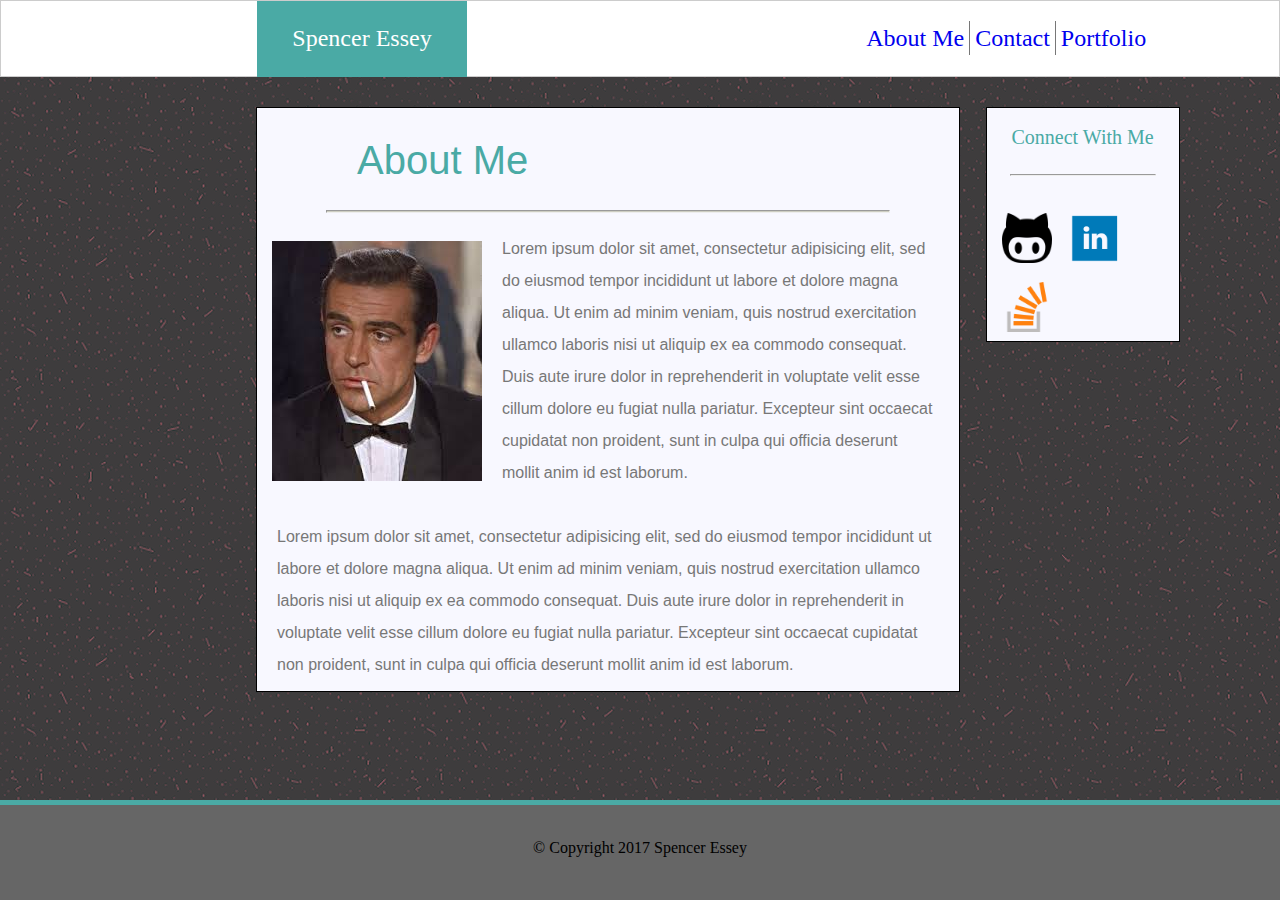
<file: index.html>
<!DOCTYPE html>
<html>
<head>
	<title>About Me</title>
	<link rel="stylesheet" type="text/css" href="./assets/css/reset.css">
	<link rel="stylesheet" type="text/css" href="./assets/css/style.css">
	<meta name="viewport" content="width=device-width, initial-scale=1.0">
</head>
<body background="./assets/images/pinkdust.png">
	<header class="header">
		<div class="myName">	
			<h1>Spencer Essey</h1>
		</div>
		<nav class="links">
			<a href="./portfolio.html" class="lastLink">Portfolio</a>
			<a href="./contact.html" class="middleLink">Contact</a>
			<a href="./index.html" class="firstLink">About Me</a>	
		</nav>
	</header>
	<div class="container aboutMe">
		<div>
			<h2 class="aboutMeHeader">About Me</h2>
			<hr class="aboutMeHR">
		</div>
		<figure>
			<img src="./assets/images/bond_smoking.jpeg" class="headShot">
		</figure>
		<div class="aboutMeText">
			<div>
			<p>
			Lorem ipsum dolor sit amet, consectetur adipisicing elit, sed do eiusmod tempor incididunt ut labore et dolore magna aliqua. Ut enim ad minim veniam, quis nostrud exercitation ullamco laboris nisi ut aliquip ex ea commodo consequat. Duis aute irure dolor in reprehenderit in voluptate velit esse cillum dolore eu fugiat nulla pariatur. Excepteur sint occaecat cupidatat non proident, sunt in culpa qui officia deserunt mollit anim id est laborum.
			</p>
			</div>
			<br>
			<div>
			<p>
			Lorem ipsum dolor sit amet, consectetur adipisicing elit, sed do eiusmod tempor incididunt ut labore et dolore magna aliqua. Ut enim ad minim veniam, quis nostrud exercitation ullamco laboris nisi ut aliquip ex ea commodo consequat. Duis aute irure dolor in reprehenderit in voluptate velit esse	cillum dolore eu fugiat nulla pariatur. Excepteur sint occaecat cupidatat non proident, sunt in culpa qui officia deserunt mollit anim id est laborum.
			</p>
			</div>
		</div>
	</div>
	<div class="connect sidebar">
		<p class="connectWithMe">Connect With Me</p>
		<hr>
		<div class="logos">
		<a href="#">	
		<img src="./assets/images/github_logo.png" width="50px" height="50px" class="logo github">
		</a>
		<a href="#">
		<img src="./assets/images/linkedin_logo.png" width="50px" height="50px" class="logo linkedin">
		</a>
		<a href="#">
		<img src="./assets/images/Stack_Overflow_logo.png" width="50px" height="50px" class="logo stack">
		</a>
		</div>
	</div>
<link rel="stylesheet" href="https://maxcdn.bootstrapcdn.com/font-awesome/4.7.0/css/font-awesome.min.css"></link>	
</body>
<footer>
	<p>&copy; Copyright 2017 Spencer Essey</p>
</footer>
</html>
</file>
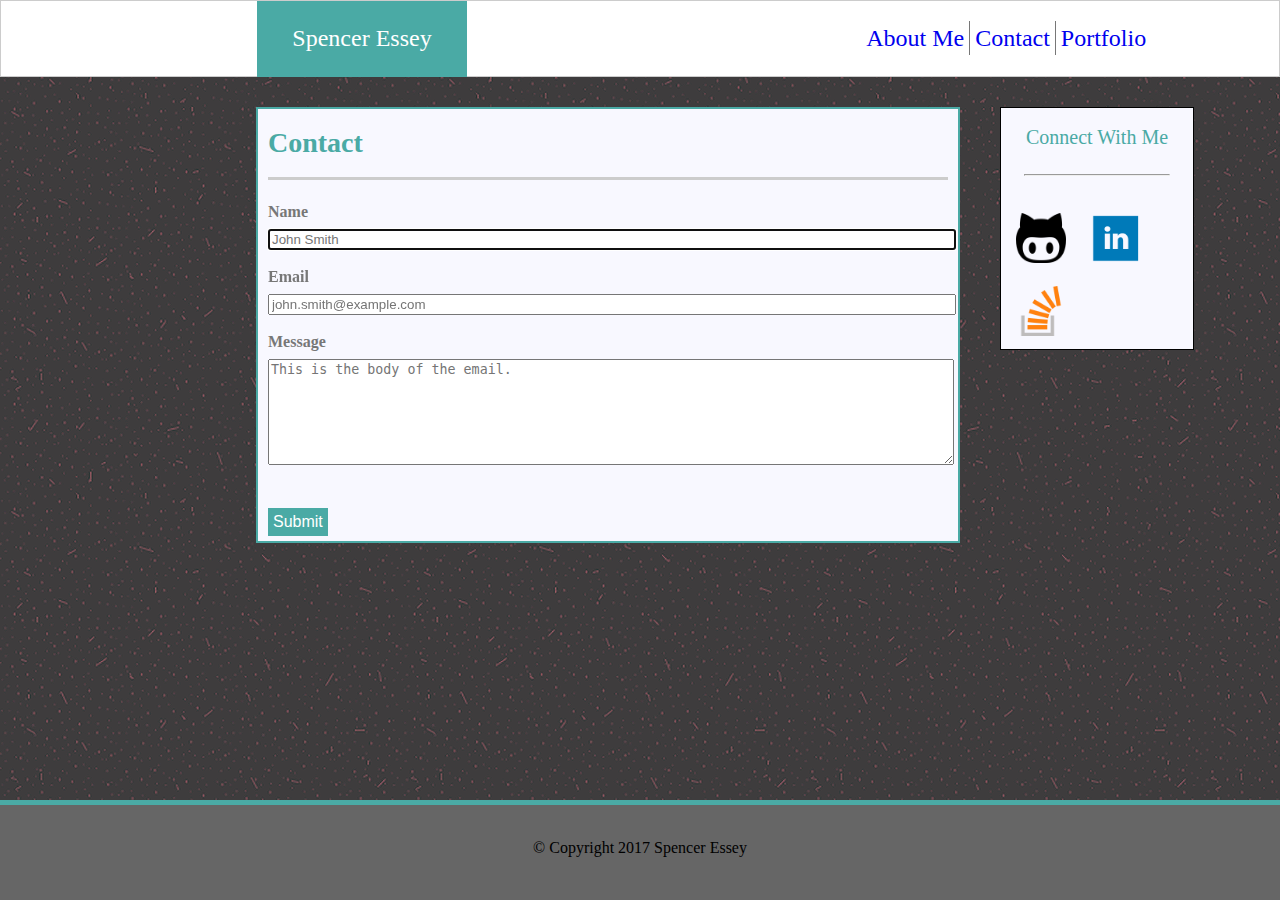
<file: contact.html>
<!DOCTYPE html>
<html>
<head>
	<title>About Me</title>
	<link rel="stylesheet" type="text/css" href="./assets/css/reset.css">
	<link rel="stylesheet" type="text/css" href="./assets/css/style.css">
	<meta name="viewport" content="width=device-width, initial-scale=1.0">
</head>
<body background="./assets/images/pinkdust.png">
	<header class="header">
		<div class="myName">	
			<h1>Spencer Essey</h1>
		</div>
		<nav class="links">
			<a href="./portfolio.html" class="firstLink">Portfolio</a>
			<a href="./contact.html" class="middleLink">Contact</a>
			<a href="./index.html" class="lastLink">About Me</a>	
		</nav>
	</header>
<div class="contactContainer">
	<h2 class="main-section-header">Contact</h2>
    <div class="form">
		<form>
		  	<p class="formInput standardFont">Name<br/>
		  		<input class="inputText" type="text" placeholder="John Smith" autofocus="true" /><br/>
		  	</p>
		  	<p class="formInput standardFont">Email<br/> 
		  		<input class="inputText" type="text" placeholder="john.smith@example.com"/><br/>
		  	</p>
		  	<p class="formInput standardFont">Message<br/>
		  		<textarea type="textArea" placeholder="This is the body of the email."></textarea>
			</p>
		  	<br/>
		  	<input class="formInput button-submit" type="submit" value="Submit">
		</form>
	</div>
</div>
	<div class="connect sidebar">
		<p class="connectWithMe">Connect With Me</p>
		<hr>
		<div class="logos">
		<a href="#">
		<img src="./assets/images/github_logo.png" width="50px" height="50px" class="logo">
		</a>
		<a href="">
		<img src="./assets/images/linkedin_logo.png" width="50px" height="50px" class="logo">
		</a>
		<a href="">
		<img src="./assets/images/Stack_Overflow_logo.png" width="50px" height="50px" class="logo
		">
		</a>
		</div>
	</div>
</body>
<footer>
	<p>&copy; Copyright 2017 Spencer Essey</p>
</footer>
</html>
</file>
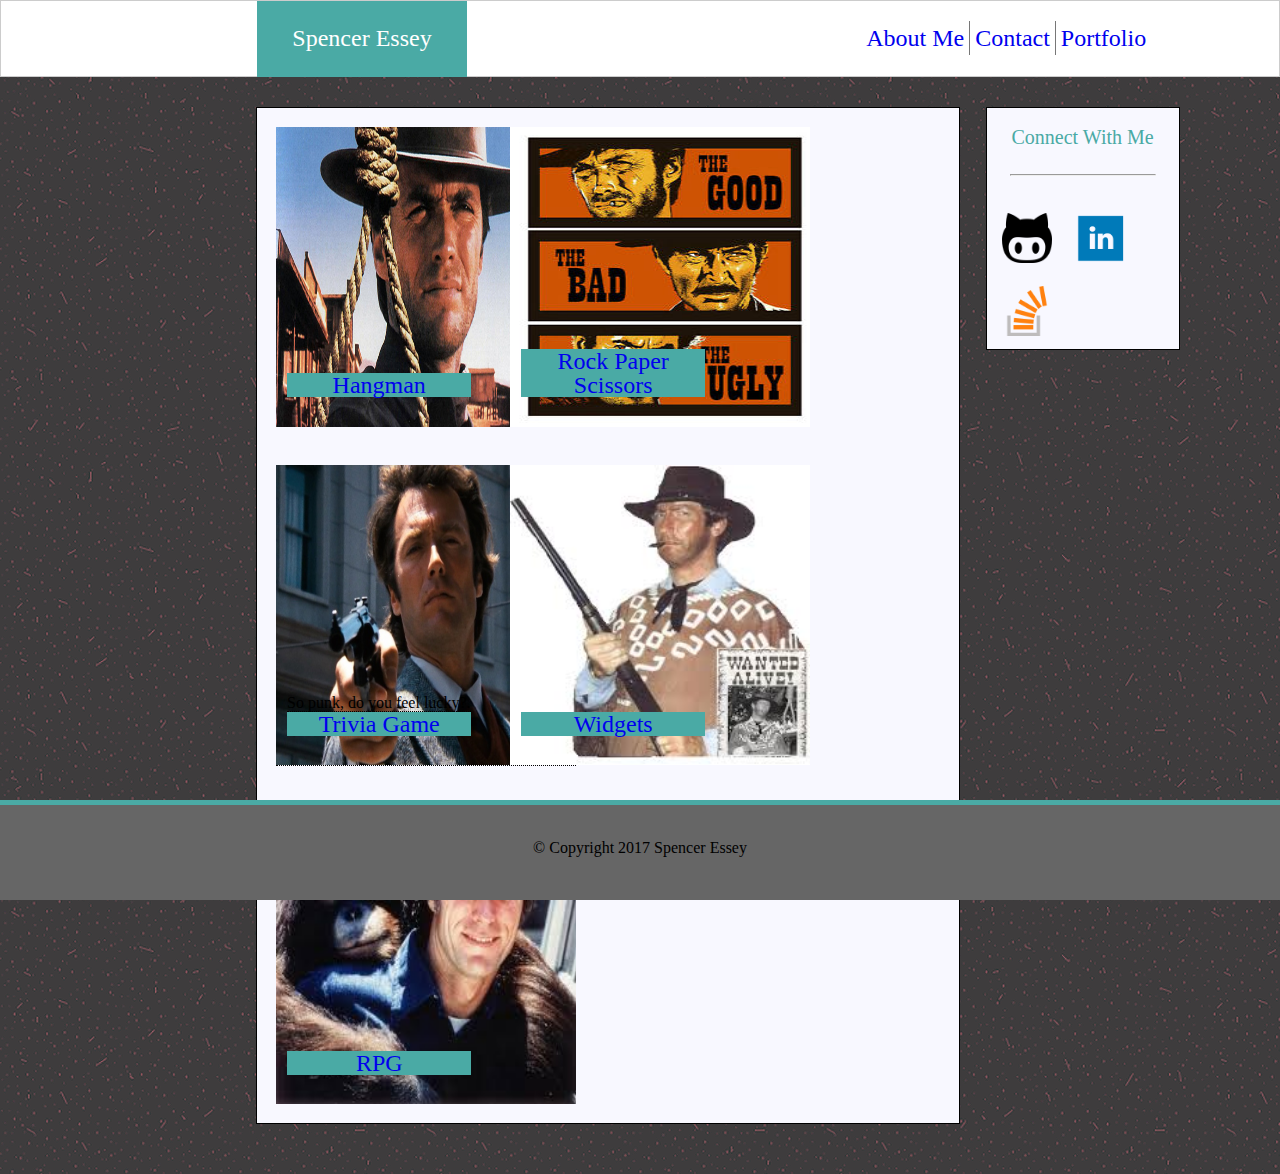
<file: portfolio.html>
<!DOCTYPE html>
<html>
<head>
	<title>About Me</title>
	<link rel="stylesheet" type="text/css" href="./assets/css/reset.css">
	<link rel="stylesheet" type="text/css" href="./assets/css/style.css">
	<meta name="viewport" content="width=device-width, initial-scale=1.0">
</head>
<body background="./assets/images/pinkdust.png">
	<header class="header">
		<div class="myName">	
			<h1>Spencer Essey</h1>
		</div>
		<nav class="links">
			<a href="./portfolio.html" class="firstLink">Portfolio</a>
			<a href="./contact.html" class="middleLink">Contact</a>
			<a href="./index.html" class="lastLink">About Me</a>	
		</nav>
	</header>
<div class="portfolioContainer">
	<div class="row">
		<div class="col-3">
			<img src="./assets/images/hang-em-high.jpg" class="hangman images">
				<div class="col-11 overlay">
					<a href="#">
						<div class="imageText">Hangman</div>
					</a>
				</div>
			</img>
		</div>
		<div class="col-3">
			<img src="./assets/images/rpgGame.jpg" class="rpg images">
			<div class="col-11 overlay">
				<a href="#">
					<div class="imageText">Rock Paper Scissors</div>
				</a>
			</div>
		</div>
	</div>
	<div class="row">
		<div class="col-3">
			<img src="./assets/images/triviaGame.jpg" class="trivia tooltip images">
			<div class="col-11 overlay"><span class="tooltip tooltiptext">So punk, do you feel lucky?.</span>
				<a href="#">
					<div class="imageText">Trivia Game</div>
				</a>	
			</div>
		</div>
		<div class="col-3">	
			<img src="./assets/images/widgets.jpeg" class="widgets images">
			<div class="col-11 overlay">
				<a href="#">
					<div class="imageText">Widgets</div>
				</a>
			</div>	
		</div>
	</div>
		<div class="row">
			<div class="col-3">
			<img src="./assets/images/rockPaperScissors.jpeg" class="rockPaperScissors images">
			<div class="col-11 overlay">
				<a href="#">
					<div class="imageText">RPG</div>
				</a>
			</div>
		</div>
	</div>		
</div>
	<div class="connect sidebar">
		<p class="connectWithMe">Connect With Me</p>
		<hr>
		<div class="logos">
		<a href="#">
		<img src="./assets/images/github_logo.png" width="50px" height="50px" class="logo">
		</a>
		<a href="#">
		<img src="./assets/images/linkedin_logo.png" width="50px" height="50px" class="logo">
		<a href="">
		<img src="./assets/images/Stack_Overflow_logo.png" width="50px" height="50px" class="logo
		">
		</a>
		</div>
	</div>
<link rel="stylesheet" href="https://maxcdn.bootstrapcdn.com/font-awesome/4.7.0/css/font-awesome.min.css"></link>	
</body>
<footer>
	<p>&copy; Copyright 2017 Spencer Essey</p>
</footer>
</html>
</file>
<file: assets/css/style.css>
.header {
	background-color: #ffffff;
	border: 1px solid;
	border-color: #cccccc;
	font-family: font-family: 'Georgia', Times, Times New Roman, serif;
	height: 75px;
	margin: auto;
}
.standardFont{
    color: #777777;
    line-height: 150%;
}
.body {
	margin: 20%;
}
.myName {
	position: absolute;
	margin-left: 20%;
	padding-top: 25px;
	padding-bottom: 15px;
	background-color: #4aaaa5;
	width: 210px;
	height: 76px;
	text-align: center;
	-webkit-box-sizing: border-box;
    -moz-box-sizing: border-box;
    box-sizing: border-box;
    font-size: 24px;
    color: #ffffff;
}
.container {
	width: 55%;
	float: left;
	margin-right: 2%;
	margin-left: 20%;
	margin-bottom: 100px;
	-webkit-box-sizing: border-box;
    -moz-box-sizing: border-box;
    box-sizing: border-box;
	border-width: 1px;
	border-color: #000000;
	border-style: solid;
}
.contactContainer {
	width: 55%;
	float: left;
	margin-right: 2%;
	margin-left: 20%;
	margin-top: 30px;
	-webkit-box-sizing: border-box;
    -moz-box-sizing: border-box;
    box-sizing: border-box;
	border-width: 1px;
	border-color: #000000;
	border-style: solid;
	background-color: #f8f8ff;
}
div.contactContainer {
	width: 55%;
	float: left;
	margin-right: 40px;
	background-color: #ffffff;
	border: 2px solid;
	border-color: #4aaaa5;
	padding-left: 10px;
	padding-right: 10px;
	-webkit-box-sizing: border-box;
    -moz-box-sizing: border-box;
  	box-sizing: border-box;
  	margin-bottom: 40px;
  	background-color: #f8f8ff;
}
.portfolioContainer {
	background-color: #f8f8ff;
	margin-bottom: 100px;
}
.aboutMeHeader {
	font-size: 40px;
	padding-left: 100px;
	padding-top: 40px;
	padding-bottom: 30px;
	color: #4aaaa5;
}
.form {
	background-color: #f8f8ff;
}
p.formInput{
    margin-bottom: 10px;
    color: #777777;
    line-height: 150%;
    font-weight: bold;
}
.sidebar {
	float: left;
	width: 15%;
	border-width: 1px;
	border-color: #000000;
	border-style: solid;
	background-color: #f8f8ff;
	height: 15%;
	margin-top: 30px;
}
a {
	font-size: 24px;
	text-decoration: none;
}
.aboutMe {
	font-family: 'Arial', 'Helvetica Neue', Helvetica, sans-serif;
	color: #777777;
	line-height: 150%;
	background-color: #f8f8ff;
	margin-top: 30px;
}
.aboutMeHR {
	width: 80%;
	height: 1px;
	background-color: #cdcdc1;
}
.aboutMeText {
	margin-top: 20px;
	line-height: 200%;
	padding-right: 20px;
	padding-left: 20px;
	padding-bottom: 10px;
}
p.connectWithMe {
	text-align: center;
	font-size: 20px;
	padding: 10%;
	color: #4aaaa5;
}
hr {
	width: 75%;
}
.col-3 {
	width: 33.33%;
}
.col-6 {
	width: 50%;
}
.col-11 {
	width: 91.66%;
}
.col-12 {
	width: 100%;
}
.links {
	margin-right: 10%;	
	margin-top: 20px;
	bottom: 0;
}
.firstLink {
	float: right;
	padding: 5px;
}
.middleLink {
	float: right;
	border-left-width: 1px;
	border-left-height: 15px;
	border-left-color: #777777;
	border-left-style: solid;
	border-right-width: 1px;
	border-right-height: 15px;
	border-right-color: #777777;
	border-right-style: solid;
	padding: 5px;
}
.lastLink {
	float:right;
	padding: 5px;
}
.headShot {
	float: left;
	padding-right: 20px;
	margin-top: 20px;
	padding-left: 15px;

}
.logo {
	margin: 5%;
	text-decoration: none;
	align-self: center;
}
.github {
	float: left;
	right: 50%;
}
.linkedin {
	float: left;
	right: 50%;
}
.stack {
	float: left;
	right: 50%;
}
div.row::after{
	content: "";
	clear: both;
	display: table;
}

[class*="col-"]{
	float: left;
	padding: 15px;
	position: relative;
	-webkit-box-sizing: border-box;
	-moz-box-sizing: border-box;
	box-sizing: border-box;
}

.portfolioContainer {
	width: 55%;
	float: left;
	margin-right: 2%;
	margin-left: 20%;
	margin-top: 30px;
	margin-bottom: 50px;
	-webkit-box-sizing: border-box;
    -moz-box-sizing: border-box;
    box-sizing: border-box;
	border-width: 1px;
	border-color: #000000;
	border-style: solid;
}
div.overlay{
	padding-right: : 15px;
	position: absolute;
	bottom: 10%;
	/*left: 2%;*/
}
img.hangman {
	width: 300px;
	height: 300px;
	float: left;
	margin: 2%;
	
}
div.imageText {
	clear: both;
	/*position: absolute;*/
	/*display: inline-block;*/
	background-color: #4aaaa5;
	/*z-index: 20;*/
	/*right: 0;
	bottom: 0;
	left: 0;*/
	max-height: 50px;
	text-align: center;
	position: relative;
}
img.rpg {
	width: 300px;
	height: 300px;
	float: left;
	margin: 2%;
	
}
img.trivia {
	width: 300px;
	height: 300px;
	float: left;
	margin: 2%;
}
.tooltip {
    position: relative;
    display: inline-block;
    border-bottom: 1px dotted black;
}
.tooltip .tooltiptext {
    visibility: hidden;
    width: 120px;
    background-color: black;
    color: #fff;
    text-align: center;
    border-radius: 6px;
    padding: 5px 0;
    position: absolute;
    z-index: 1;
}
.tooltip:hover .tooltiptext {
    visibility: visible;
}
img.widgets {
	width: 300px;
	height: 300px;
	float: left;
	margin: 2%;
}
img.rockPaperScissors {
	width: 300px;
	height: 300px;
	float: left;
	margin: 2%;
}
.logos {
	padding-top: 10%;
	padding-left: 3%;
}
input.inputText{
	width: 100%;
}
input{
	margin-bottom: 5px;
	margin-top: 5px;
}

input.button-submit{
	padding: 5px;
	max-width: 15%;
	background-color: #4aaaa5;
	border: none;
	color: #fff;
    font-size: 1em;
}
textarea{
	width: 100%;
  height: 100px;
  margin-top: 5px;
  margin-bottom: 5px;
}
h2.main-section-header{
	font-size: 1.75em;
	color: #4aaaa5;
	border-bottom: 3px solid;
	border-color: #cccccc;
	padding-top: 20px;
	padding-bottom: 20px;
  	margin-bottom: 20px;
  	font-weight: bold;
  	background-color: #f8f8ff;
}
footer {
    position: fixed;
    left: 0;
    bottom: 0;
    height: 100px;
    width: 100%;
    background-color: #666666 ;
    clear: both;
    border-top: 5px solid;
    border-color: #4aaaa5 ;
    text-align: center;
    -webkit-box-sizing: border-box;
    -moz-box-sizing: border-box;
    box-sizing: border-box;
    padding: 35px;
	margin-top: 100px;
}
@media only screen and (max-width: 1200px) {
    .portfolioContainer {
	width: 55%;
	float: left;
	margin-right: 2%;
	margin-left: 20%;
	margin-top: 30px;
	margin-bottom: 50px;
	-webkit-box-sizing: border-box;
    -moz-box-sizing: border-box;
    box-sizing: border-box;
	border-width: 1px;
	border-color: #000000;
	border-style: solid;
	}
}
@media only screen and (max-width: 1000px) {
	.images {
	width: 100px;
	height: 100px;
	float: left;
	margin: 2%;
	}
    .portfolioContainer {
	width: 30%;
	float: left;
	margin-right: 2%;
	margin-left: 15%;
	margin-top: 20px;
	margin-bottom: 40px;
	-webkit-box-sizing: border-box;
    -moz-box-sizing: border-box;
    box-sizing: border-box;
	border-width: 1px;
	border-color: #000000;
	border-style: solid;
	}
}
@media screen and (max-width: 500px) {
	.images {
	width: 100px;
	height: 100px;
	float: left;
	margin: 2%;
	}
    .portfolioContainer {
	width: 20%;
	float: left;
	margin-right: 1%;
	margin-left: 10%;
	margin-top: 15px;
	margin-bottom: 25px;
	-webkit-box-sizing: border-box;
    -moz-box-sizing: border-box;
    box-sizing: border-box;
	border-width: 1px;
	border-color: #000000;
	border-style: solid;
	}
}
</file>
